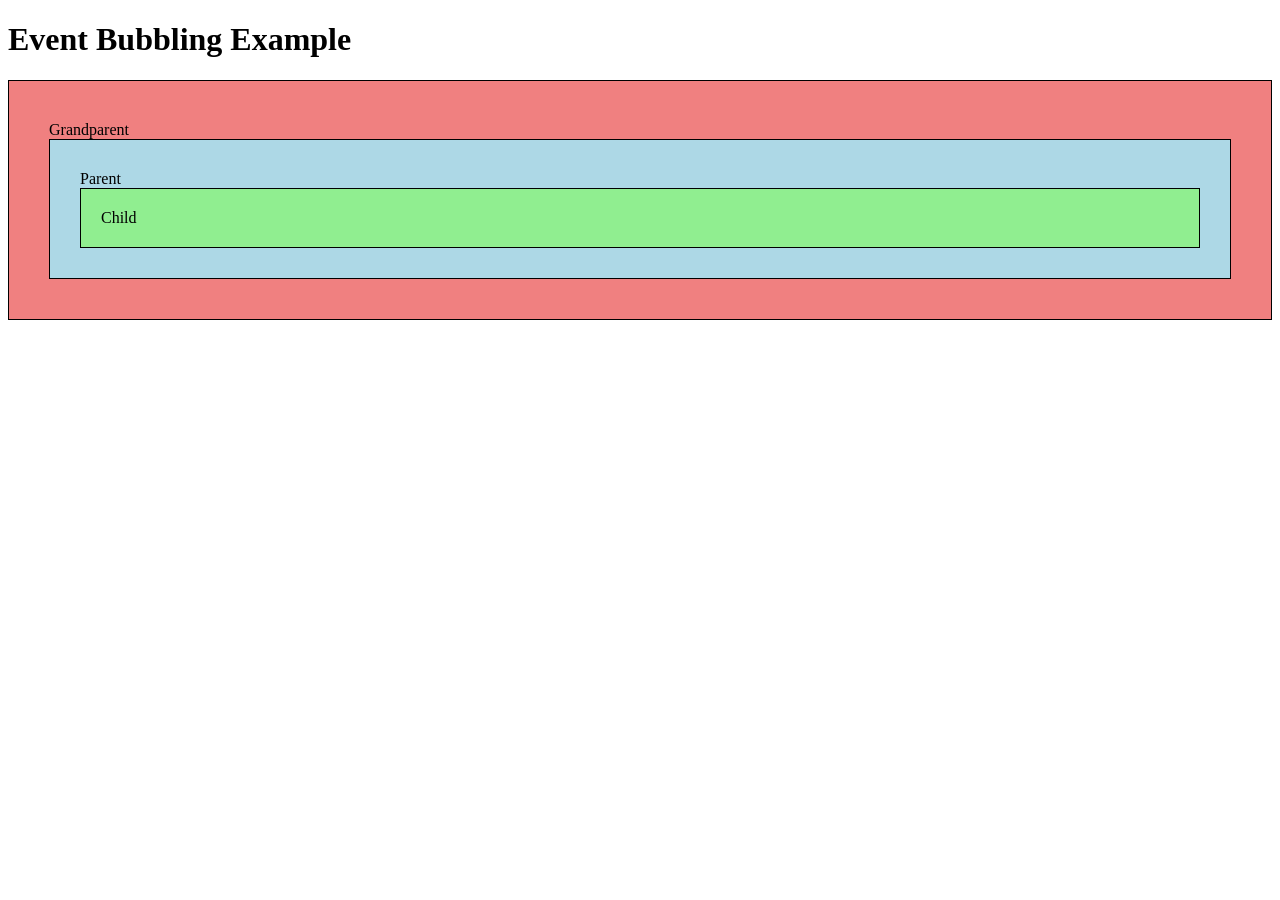
<file: Event Bubbling/index.html>
<!DOCTYPE html>
<html lang="en">
<head>
  <meta charset="UTF-8" />
  <meta name="viewport" content="width=device-width, initial-scale=1.0" />
  <title>Event Bubbling</title>
  <link rel="stylesheet" href="styles.css" />
</head>
<body>

  <h1>Event Bubbling Example</h1>

  <div id="grandparent">
    Grandparent
    <div id="parent">
      Parent
      <div id="child">
        Child
      </div>
    </div>
  </div>

  <script src="script.js"></script>
</body>
</html>
</file>
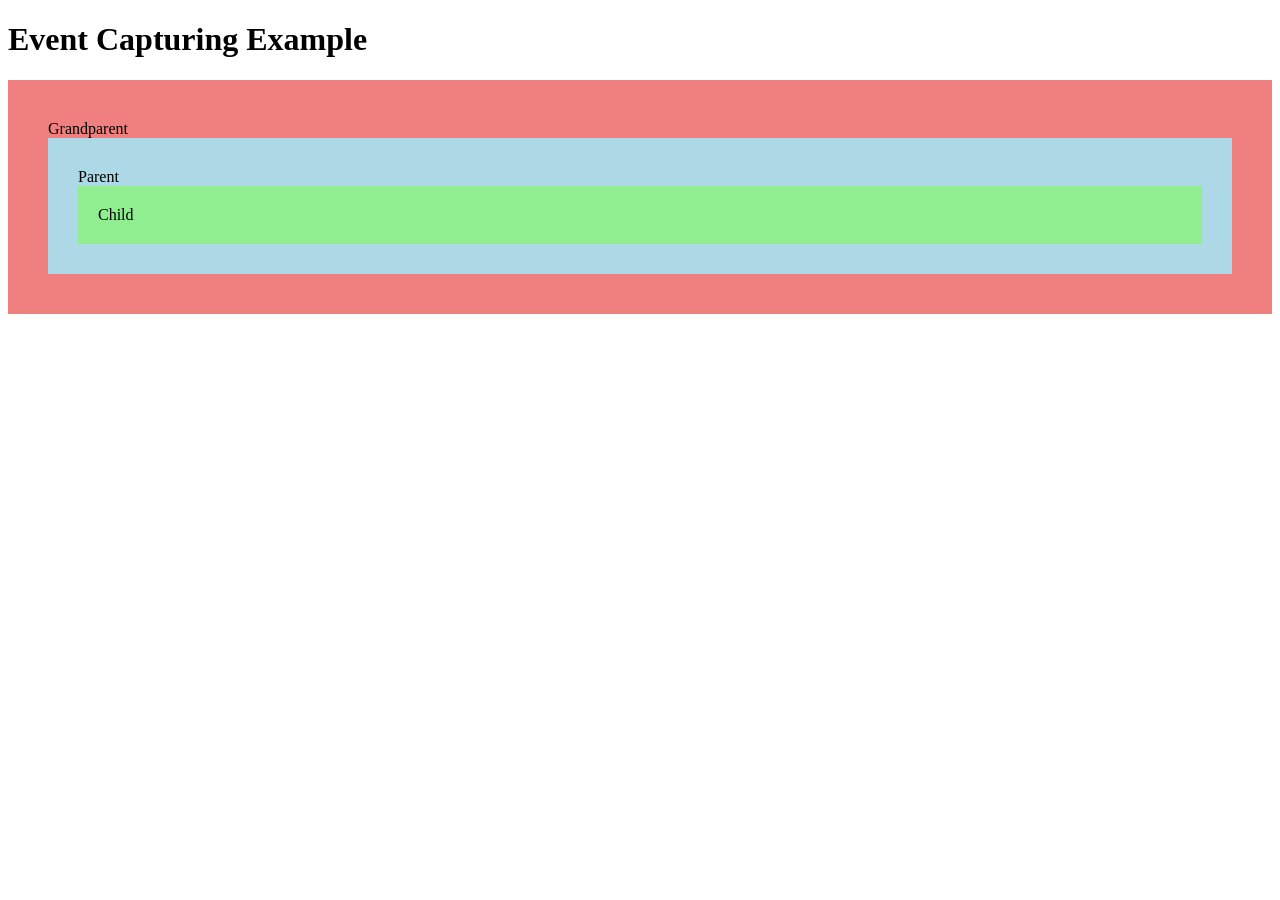
<file: Event Capturing /index.html>
<!DOCTYPE html>
<html lang="en">
<head>
  <meta charset="UTF-8" />
  <meta name="viewport" content="width=device-width, initial-scale=1.0" />
  <title>Event Capturing</title>
  <link rel="stylesheet" href="styles.css" />
</head>
<body>

  <h1>Event Capturing Example</h1>

  <div id="grandparent">
    Grandparent
    <div id="parent">
      Parent
      <div id="child">
        Child
      </div>
    </div>
  </div>

  <script src="script.js"></script>
</body>
</html>
</file>
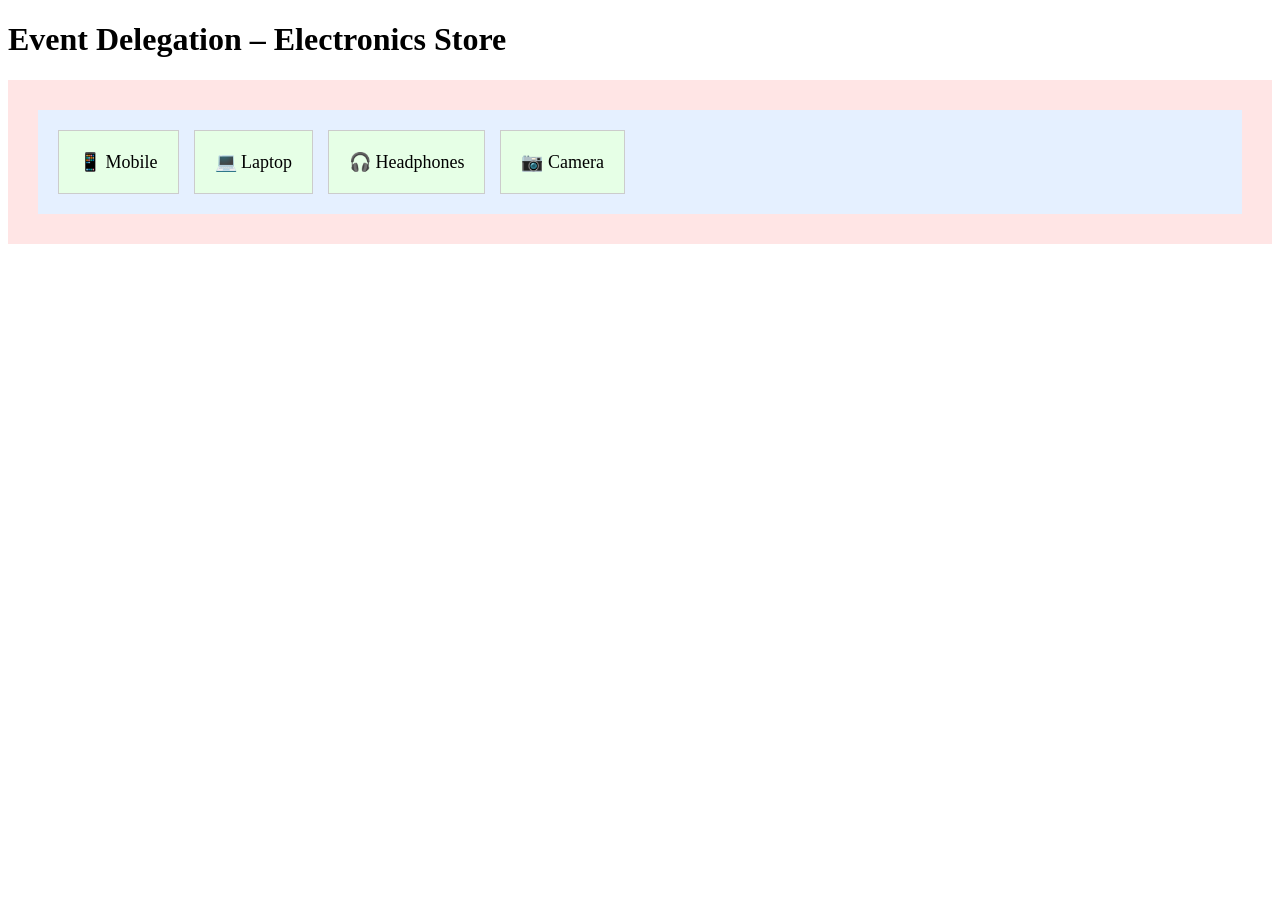
<file: Event Delegation/index.html>
<!DOCTYPE html>
<html lang="en">
<head>
  <meta charset="UTF-8" />
  <meta name="viewport" content="width=device-width, initial-scale=1.0" />
  <title>Event Delegation</title>
  <link rel="stylesheet" href="styles.css" />
</head>
<body>

  <h1>Event Delegation – Electronics Store</h1>

  <div id="electronics-section">
    <div id="card-container">
      <div class="card" data-item="Mobile">📱 Mobile</div>
      <div class="card" data-item="Laptop">💻 Laptop</div>
      <div class="card" data-item="Headphones">🎧 Headphones</div>
      <div class="card" data-item="Camera">📷 Camera</div>
    </div>
  </div>

  <script src="script.js"></script>
</body>
</html>
</file>
<file: Event Bubbling/styles.css>
#grandparent {
  padding: 40px;
  background-color: lightcoral;
  border: 1px solid black;
}

#parent {
  padding: 30px;
  background-color: lightblue;
  border: 1px solid black;
}

#child {
  padding: 20px;
  background-color: lightgreen;
  cursor: pointer;
  border: 1px solid black;
}
</file>
<file: Event Capturing /styles.css>
#grandparent {
  padding: 40px;
  background-color: lightcoral;
}

#parent {
  padding: 30px;
  background-color: lightblue;
}

#child {
  padding: 20px;
  background-color: lightgreen;
  cursor: pointer;
}
</file>
<file: Event Delegation/styles.css>
#electronics-section {
  padding: 30px;
  background-color: #ffe5e5;
}

#card-container {
  padding: 20px;
  background-color: #e5f0ff;
  display: flex;
  gap: 15px;
}

.card {
  padding: 20px;
  background-color: #e6ffe6;
  border: 1px solid #ccc;
  cursor: pointer;
  font-size: 18px;
}
</file>
